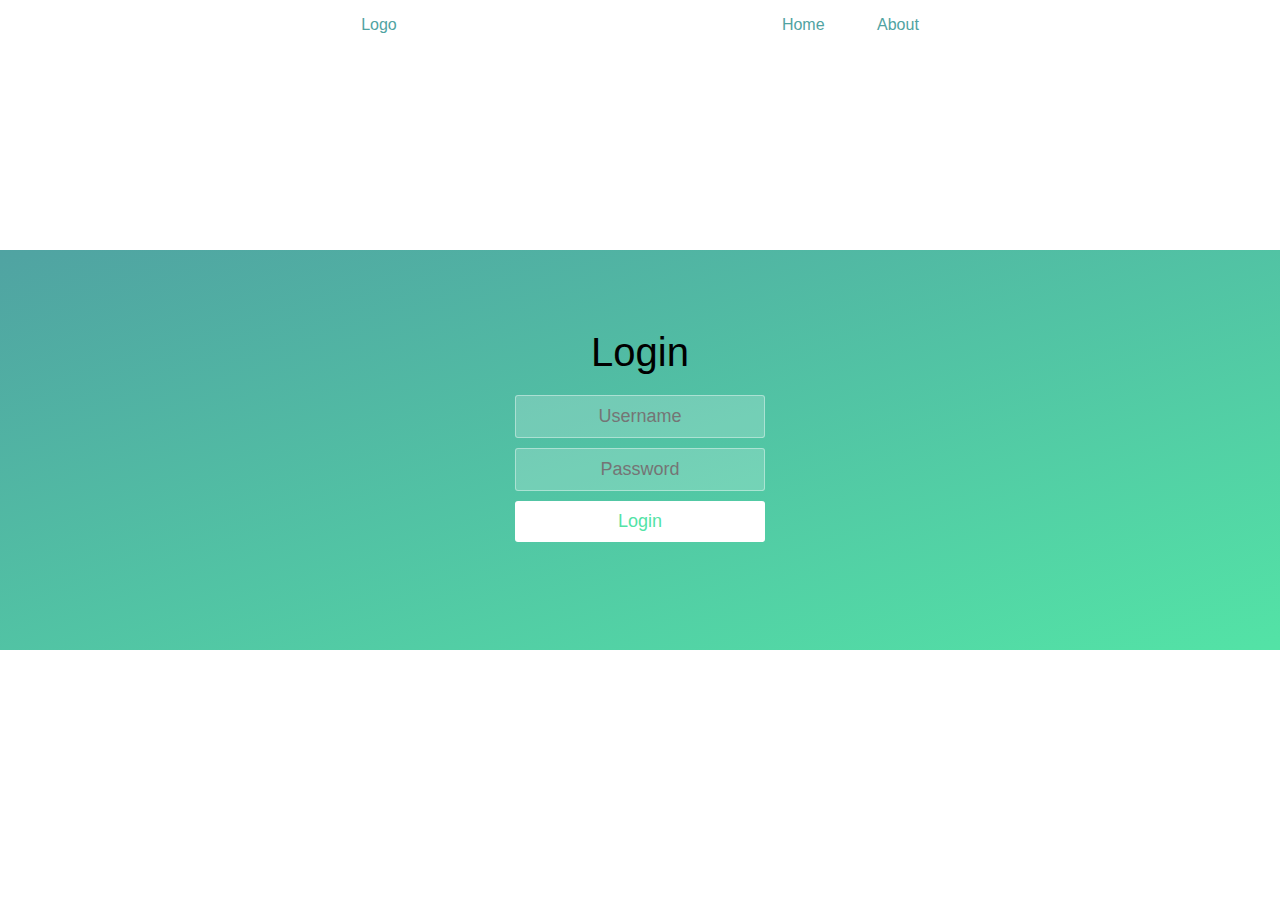
<file: templates/poll.html>
<!DOCTYPE html>
<html lang="en">
<head>
    <meta charset="UTF-8">
    <meta http-equiv="X-UA-Compatible" content="IE=edge">
    <meta name="viewport" content="width=device-width, initial-scale=1.0">
    <title>Dashboard | Vote</title>
    <link rel="stylesheet" href="/styles/poll.css">
    <link rel="stylesheet" href="/styles/header.css">
</head>
<body>
    <div class="nav-wrapper">
        <nav class="nav" role="custom-dropdown">
            <!-- <input type="checkbox" id="button">
            <label for="button" onclick></label> -->
            <div class="logo-item" style="text-transform: capitalize;">
                <a href="/templates/home.html">Logo</a>
            </div>
            <div>
                <ul>
                    <li class="list-item" id="home"><a href="/templates/home.html">Home</a></li>
                    <li class="list-item" id="about"><a href="/templates/about.html">About</a></li>
                    <li class="list-item" id="poll"><a href="/templates/poll.html">Poll</a></li>
                    <li class="list-item" id="result"><a href="/templates/result.html">Result</a></li>
                    <li class="list-item" id="logout"><a href="/templates/home.html">Logout</a></li>
                </ul>
            </div>
        </nav>
    </div>
    <div class="poll-wrapper">
        <div class="poll-container">
            <h1 class="poll-title">Poll Unit</h1>
            <h2 class="poll-title-m">Governorship election</h2>
                <div class="poll-candidates" id="cdt1">
                    <div>
                        <img src="https://picsum.photos/100" alt="">
                        <h3>Candidate name</h3>
                    </div>
                        
                    <button class="poll-btn" id="vote-button" name="candidate1">VOTE</button>
                </div>
                
                <div class="poll-candidates">
                    <div>
                        <img src="https://picsum.photos/100" alt="">
                        <h3>Candidate name</h3>
                    </div>
                        
                    <button class="poll-btn" id="vote-button" name="candidate2">VOTE</button>
                </div>

            <div class="poll-container-rgt">

            </div>
        </div>
        
    </div>

    <script src="/scripts/poll.js"></script>
    <script src="/scripts/header.js"></script>
</body>
</html>
</file>
<file: styles/poll.css>
/* poll css */
.poll-title {
    text-align: center;
}
.poll-title-m{ 
text-align: center;
}
.poll-container{
    background: #50a3a2;
    background: linear-gradient(to bottom right, #50a3a2 0%, #53e3a6 100%);
    border-radius: 5px;
    width: auto;
    margin: 10px 20px;
padding: 20px;
justify-content:space-between;
}
.poll-candidates{
display: flex;
flex-wrap: wrap;
justify-content: space-between;
align-items: center;
margin: 30px 0px;
background-color: #52ab8e;
border-radius: 5px;
padding: 10px;
box-shadow: #50a3a2;
}

.poll-candidates:hover{
    opacity: 0.7;
}
button.poll-btn{
    -webkit-appearance: none;
    -moz-appearance: none;
        appearance: none;
outline: 0;
background-color: white;
border: 0;
padding: 10px 15px;
color: #53e3a6;
border-radius: 3px;
width: 150px;
cursor: pointer;
font-size: 18px;
transition-duration: 0.25s;
}
button:hover {
    background-color: rgb(235, 160, 76);
    color: #ffffff;
}
</file>
<file: styles/header.css>
/* global style */
* {
    box-sizing: border-box;
    margin: 0;
    padding: 0;
    font-weight: 300;
}
body {
    font-family: 'Source Sans Pro', sans-serif;
    font-size: .8rem;
    /* color: white; */
    /* font-weight: 300; */
    margin: 0;
    padding: 0;
}
/* .nav-wrapper {} */

.nav {
    display: flex;
    justify-content: space-evenly;
}

.logo-item {
    display: inline-block;
    padding: 1rem .5rem;
}

.list-item {
    display: inline-block;
    padding: 1rem .5rem;
}

.list-item a,
.logo-item a {
    text-decoration: none;
    color: #50a3a2;
}
.list-item#poll {
    display: none;
}
.list-item#result {
    display: none;
}
.list-item#logout {
    display: none;
}

/* large screen */
@media screen and (min-width: 600px) {
body {
    font-family: 'Source Sans Pro', sans-serif;
    font-size: 1rem;
    /* color: white; */
    /* font-weight: 300; */
    margin: 0;
    padding: 0;
}
.logo-item {
    display: inline-block;
    padding: 1rem 1.5rem;
}
.list-item {
    display: inline-block;
    padding: 1rem 1.5rem;
}
}
</file>
